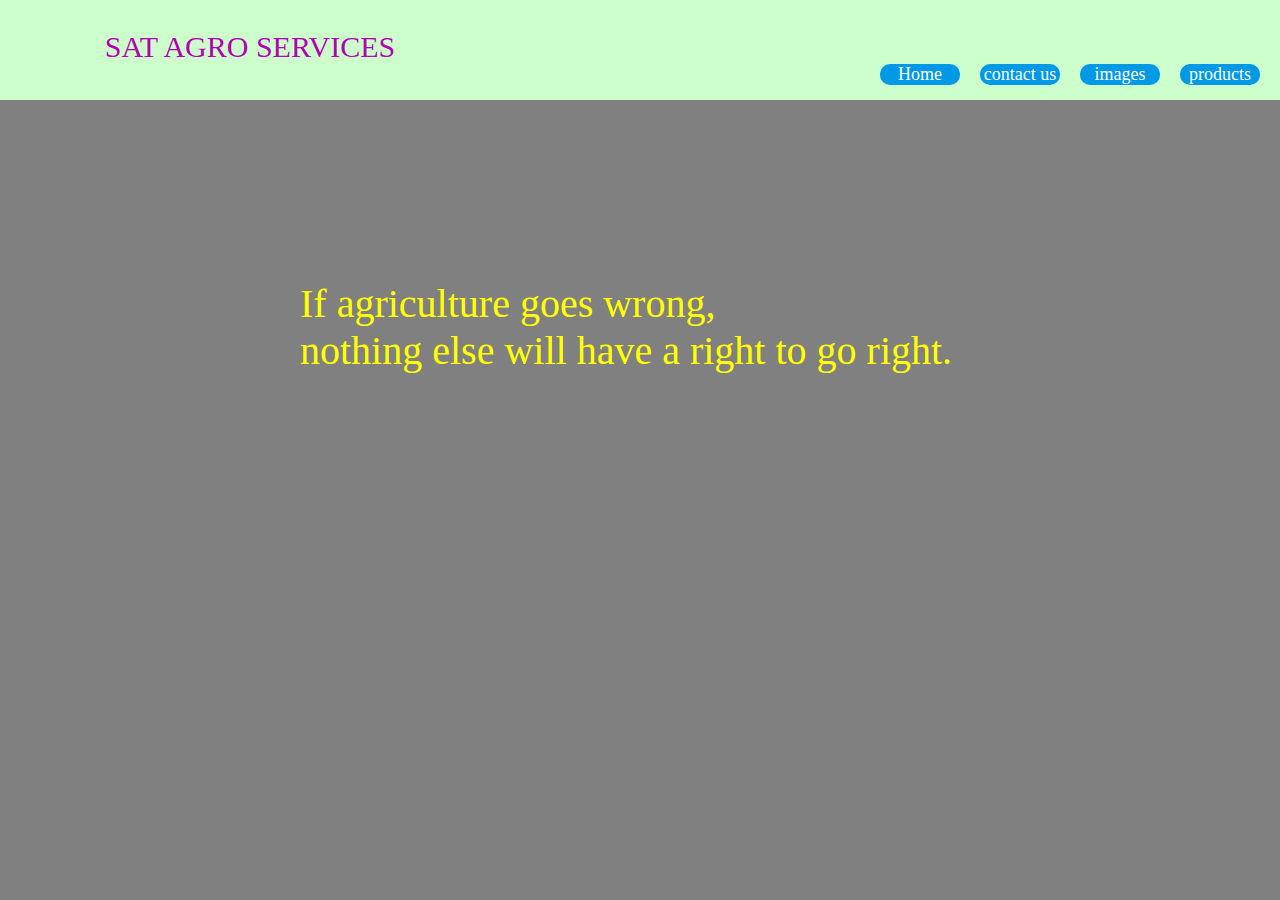
<file: index.html>
<!DOCTYPE html>
<html>
<head>
<title> reddy-technologies </title>
<link rel="stylesheet" href="styles.css">
</head>
<body>
<div id="m1">

<div id="m2">
SAT AGRO SERVICES
</div>
<ul >
<li id="s"><a href="products.html">products</a></li>
<li id="s"><a href="images.html">images</a></li>
<li id="s"><a href="contact.html">contact us</a></li>
<li id="s"><a href="index.html">Home</a></li>
<ul>
</div>

<div id="b">
If agriculture goes wrong, <br> nothing else will have a right to go right.
</div>


</body>
</html>
</file>
<file: styles.css>
*{
margin:0px;
padding:0px;
}
#m1{
background-color:#ccffcc;
height:100px;
width:auto;
}

#m2{
text-align: center;
width:300px;
color:#b300b3;
margin-left:100px;
font-size:30px;
padding-top:30px;
}
a:link{
text-decoration:none;
color:white;
display:block;
text-align:center;
font-size: 18px;

}
#s{
float: right;
width: 80px;
background-color:#0099e6;
margin-right:20px;
border-radius: 10px;

}
ul{
list-style-type: none;
}
body{
background-color: gray;
}
#b{
color:  #ffff00;
font-size: 40px;
padding: 180px 90px 90px 300px;

}
a:hover{
background-color: black;
color: white;
border-radius:10px;
}
a:visited{
color: black;
background-color:#ffff00;
}
</file>
